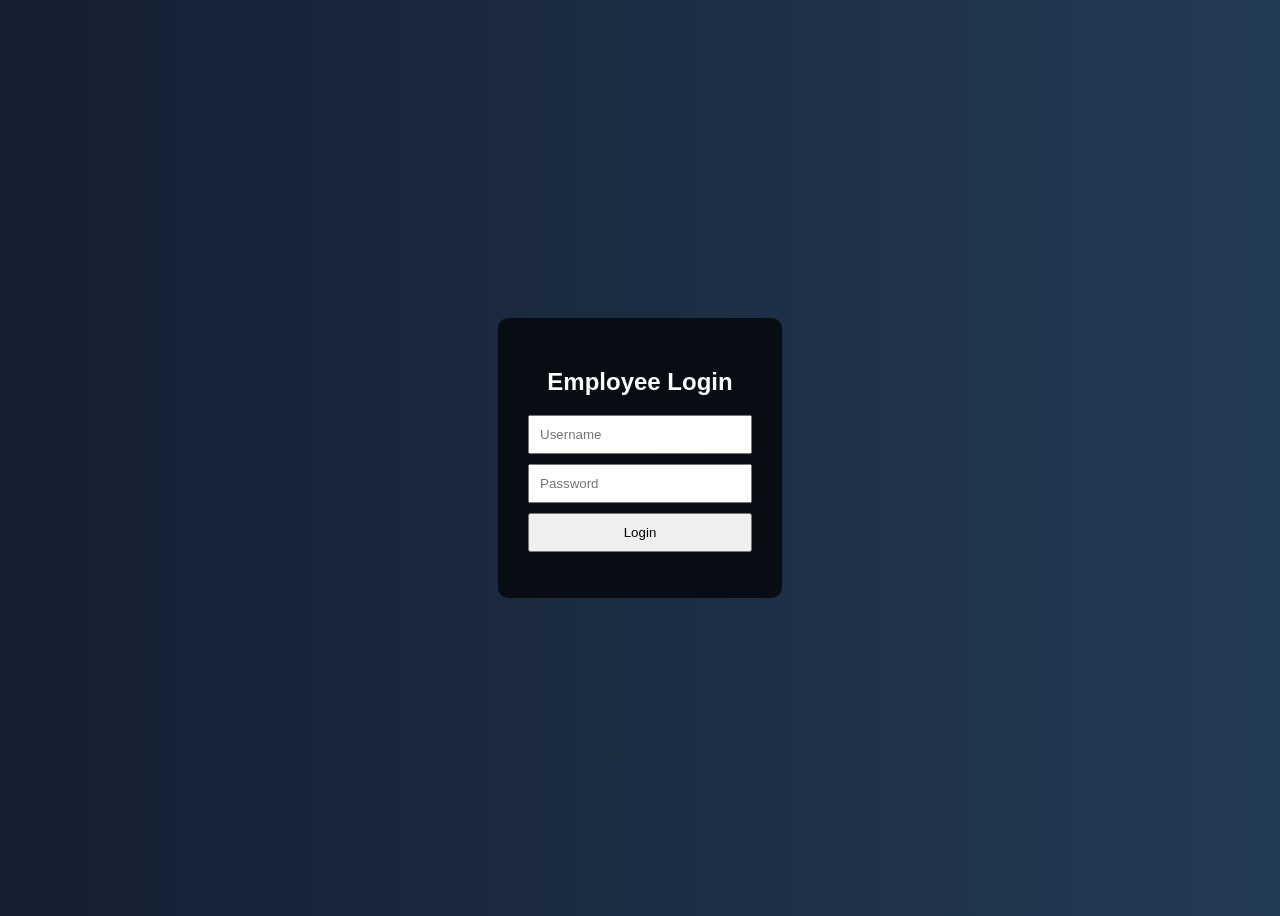
<file: index.html>
<!DOCTYPE html>
<html lang="en">
<head>
  <meta charset="UTF-8">
  <title>Employee Attendance System</title>
  <link rel="stylesheet" href="style.css">
</head>
<body>
<!-- 🔐 LOGIN PROTECTION -->
<script>
  if (!localStorage.getItem("loggedIn")) {
    window.location.href = "login.html";
  }
</script>

<!-- SIDEBAR -->
<div class="sidebar">
  <h2>EMS</h2>
  <ul>
    <li onclick="showSection('dashboard')">Dashboard</li>
    <li onclick="showSection('employees')">Employee List</li>
    <li onclick="showSection('attendance')">Attendance</li>
    <li onclick="showSection('leave')">Leave Requests</li>
    <li onclick="showSection('reports')">Reports</li>
    <li onclick="showSection('settings')">Settings</li>
  </ul>
</div>

<!-- MAIN -->
<div class="main">

<!-- DASHBOARD -->
<section id="dashboard" class="section active">
  <div class="hero">
    <div class="overlay">
      <h1>EMPLOYEE ATTENDANCE SYSTEM</h1>
      <p>Manage everything in one place</p>
    </div>
  </div>

  <div class="dashboard-content">
    <h2>Welcome Admin 👋</h2>
    <p>This is your control panel.</p>
  </div>

  <!-- CARDS -->
  <div class="cards">
    <div class="card">
      <h3>Total Employees</h3>
      <p id="totalEmp">0</p>
    </div>
    <div class="card">
      <h3>Present Today</h3>
      <p id="presentEmp">0</p>
    </div>
    <div class="card">
      <h3>Pending Leaves</h3>
      <p id="pendingLeave">2</p>
    </div>
    <div class="card">
      <h3>Tasks</h3>
      <p id="tasks">5</p>
    </div>
  </div>
</section>

<!-- EMPLOYEES -->
<section id="employees" class="section">
  <h2>Employee List</h2>

  <form id="empForm">
    <input type="text" id="empName" placeholder="Name" required>
    <input type="text" id="empRole" placeholder="Role" required>
    <button>Add</button>
  </form>

  <table>
    <thead>
      <tr>
        <th>Name</th>
        <th>Role</th>
        <th>Action</th>
      </tr>
    </thead>
    <tbody id="empTable"></tbody>
  </table>
</section>

<!-- ATTENDANCE -->
<section id="attendance" class="section">
  <h2>Attendance</h2>
  <button onclick="markAttendance()">Mark Present</button>
  <ul id="attendanceList"></ul>
</section>

<!-- LEAVE -->
<section id="leave" class="section">
  <h2>Leave Requests</h2>
  <textarea placeholder="Write request..."></textarea>
  <button>Submit</button>
</section>

<!-- REPORTS -->
<section id="reports" class="section">
  <h2>Reports</h2>
</section>

<!-- SETTINGS -->
<section id="settings" class="section">
  <h2>Settings</h2>
</section>

</div>

<script src="script.js"></script>
</body>
</html>
</file>
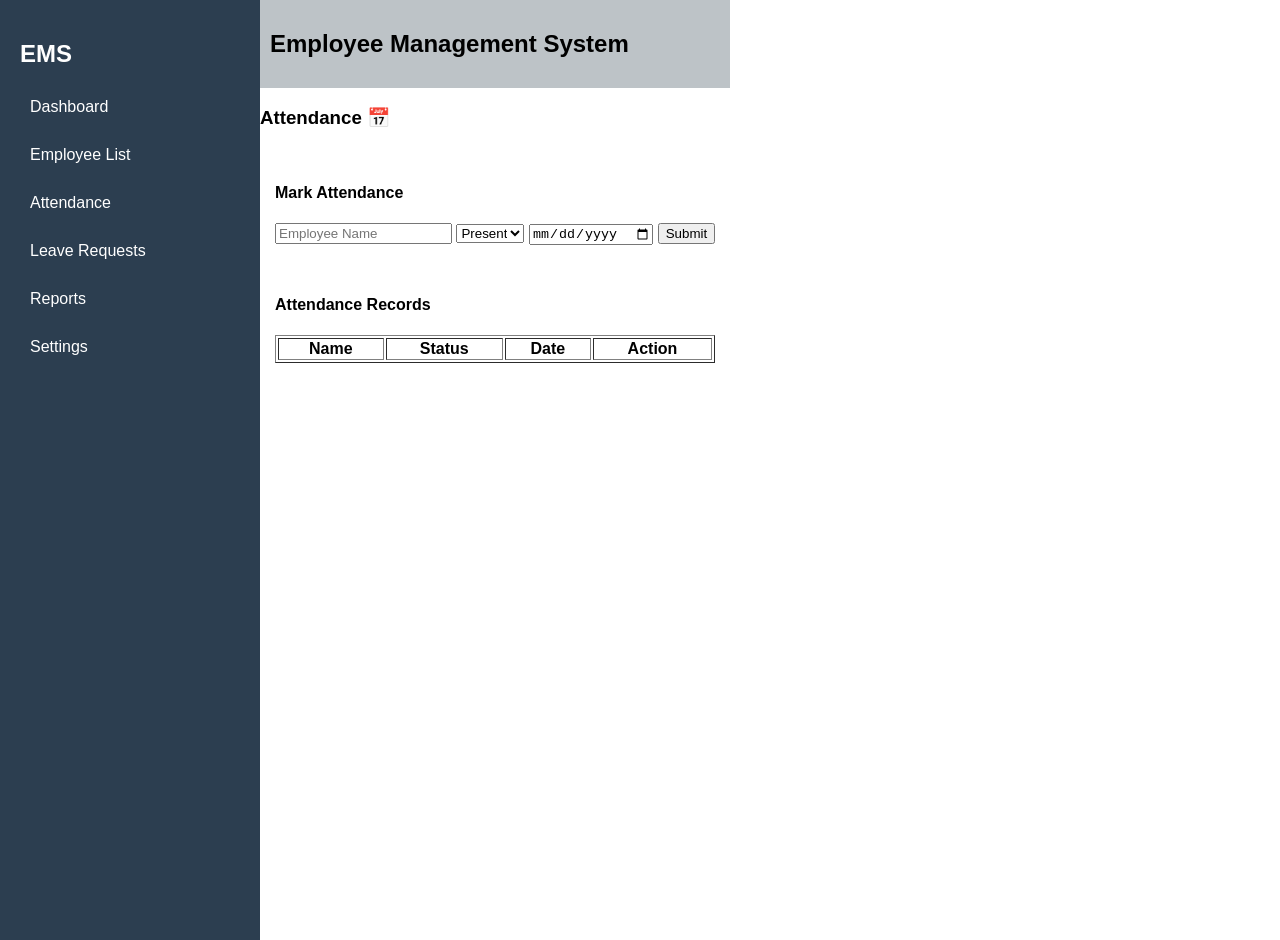
<file: attendance.html>
<!DOCTYPE html>
<html>
<head>
    <title>Attendance</title>
    <link rel="stylesheet" href="style.css">
</head>
<body>

<div class="sidebar">
    <h2>EMS</h2>
    <ul>
        <li><a href="index.html">Dashboard</a></li>
        <li><a href="employees.html">Employee List</a></li>
        <li><a href="attendance.html">Attendance</a></li>
        <li><a href="leave.html">Leave Requests</a></li>
        <li><a href="reports.html">Reports</a></li>
        <li><a href="settings.html">Settings</a></li>
    </ul>
</div>

<div class="main-content">

    <div class="topbar">
        <h2>Employee Management System</h2>
    </div>

    <h3>Attendance 📅</h3>

    <div class="panel">
        <h4>Mark Attendance</h4>

        <input id="name" placeholder="Employee Name">
        <select id="status">
            <option value="Present">Present</option>
            <option value="Absent">Absent</option>
        </select>
        <input id="date" type="date">

        <button onclick="addAttendance()">Submit</button>
    </div>

    <div class="panel">
        <h4>Attendance Records</h4>

        <table border="1" width="100%">
            <thead>
                <tr>
                    <th>Name</th>
                    <th>Status</th>
                    <th>Date</th>
                    <th>Action</th>
                </tr>
            </thead>
            <tbody id="attendanceTable"></tbody>
        </table>
    </div>

</div>

<script src="script.js"></script>

</body>
</html>
</file>
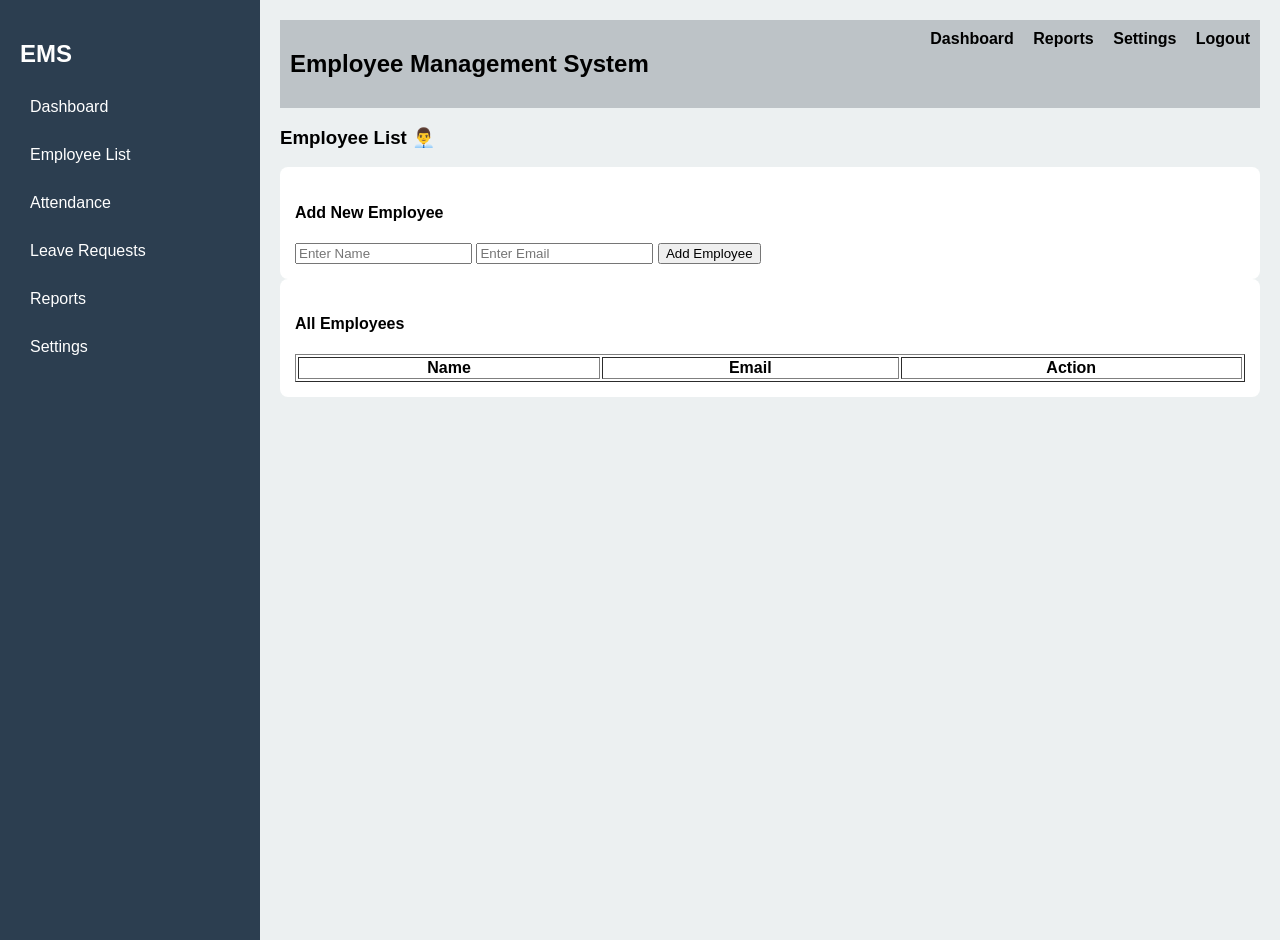
<file: employees.html>
<!DOCTYPE html>
<html lang="en">
<head>
    <meta charset="UTF-8">
    <title>Employee List</title>
    <link rel="stylesheet" href="style.css">
</head>
<body>

<!-- Sidebar -->
<div class="sidebar">
    <h2>EMS</h2>
    <ul>
        <li><a href="index.html">Dashboard</a></li>
        <li><a href="employees.html">Employee List</a></li>
        <li><a href="attendance.html">Attendance</a></li>
        <li><a href="leave.html">Leave Requests</a></li>
        <li><a href="reports.html">Reports</a></li>
        <li><a href="settings.html">Settings</a></li>
    </ul>
</div>

<!-- Main Content -->
<div class="main">

    <!-- Topbar -->
    <div class="topbar">
        <h2>Employee Management System</h2>
        <div class="menu">
            <a href="index.html">Dashboard</a>
            <a href="reports.html">Reports</a>
            <a href="settings.html">Settings</a>
            <a href="login.html">Logout</a>
        </div>
    </div>

    <!-- Page Title -->
    <h3>Employee List 👨‍💼</h3>

    <!-- Add Employee Form -->
    <div class="panel">
        <h4>Add New Employee</h4>

        <input id="empName" placeholder="Enter Name">
        <input id="empEmail" placeholder="Enter Email">

        <button onclick="addEmployee()">Add Employee</button>
    </div>

    <!-- Employee Table -->
    <div class="panel">
        <h4>All Employees</h4>

        <table border="1" width="100%">
            <thead>
                <tr>
                    <th>Name</th>
                    <th>Email</th>
                    <th>Action</th>
                </tr>
            </thead>

            <tbody id="employeeTable">
                <!-- Data from backend -->
            </tbody>
        </table>
    </div>

</div>

<!-- JavaScript -->
<script src="script.js"></script>

</body>
</html>
</file>
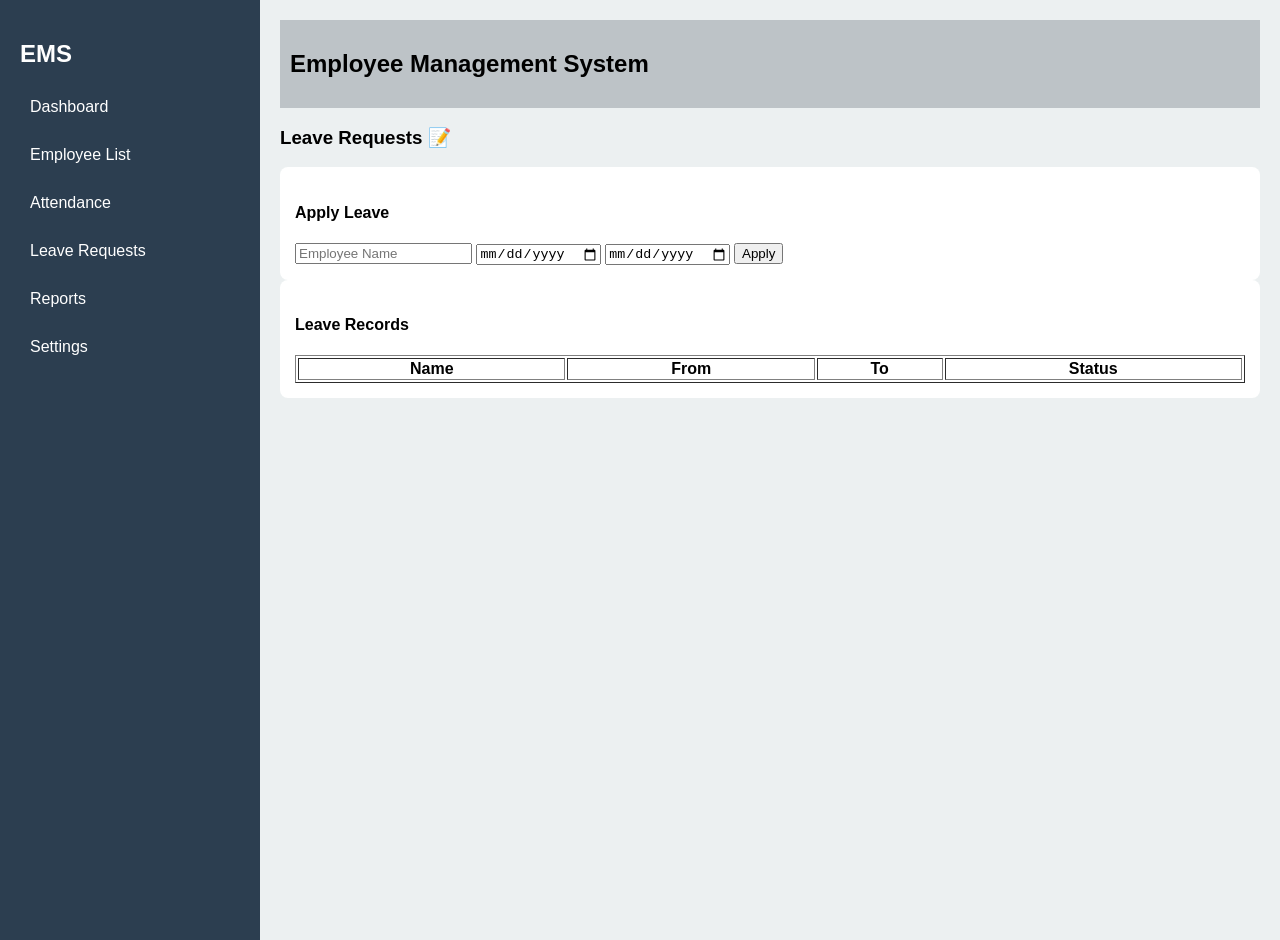
<file: leave.html>
<!DOCTYPE html>
<html>
<head>
    <title>Leave Requests</title>
    <link rel="stylesheet" href="style.css">
</head>
<body>

<div class="sidebar">
    <h2>EMS</h2>
    <ul>
        <li><a href="index.html">Dashboard</a></li>
        <li><a href="employees.html">Employee List</a></li>
        <li><a href="attendance.html">Attendance</a></li>
        <li><a href="leave.html">Leave Requests</a></li>
        <li><a href="reports.html">Reports</a></li>
        <li><a href="settings.html">Settings</a></li>
    </ul>
</div>

<div class="main">

    <div class="topbar">
        <h2>Employee Management System</h2>
    </div>

    <h3>Leave Requests 📝</h3>

    <div class="panel">
        <h4>Apply Leave</h4>

        <input placeholder="Employee Name">
        <input type="date">
        <input type="date">

        <button>Apply</button>
    </div>

    <div class="panel">
        <h4>Leave Records</h4>

        <table border="1" width="100%">
            <tr>
                <th>Name</th>
                <th>From</th>
                <th>To</th>
                <th>Status</th>
            </tr>
        </table>
    </div>

</div>

<script src="script.js"></script>

</body>
</html>
</file>
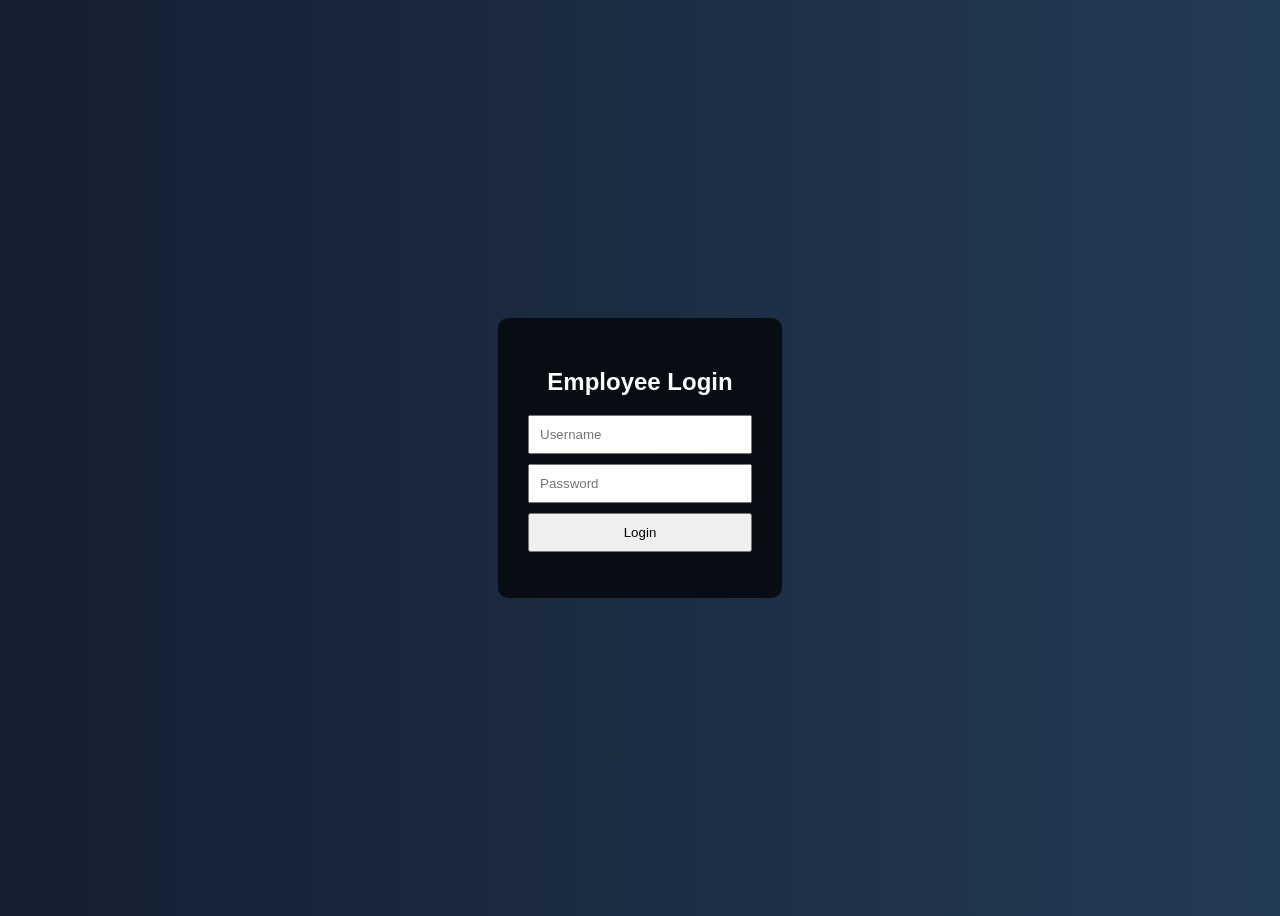
<file: login.html>
<!DOCTYPE html>
<html>
<head>
  <title>Login</title>
  <link rel="stylesheet" href="login.css">
</head>
<body>

<div class="login-container">
  <h2>Employee Login</h2>

  <form id="loginForm">
    <input type="text" id="username" placeholder="Username" required>
    <input type="password" id="password" placeholder="Password" required>
    <button type="submit">Login</button>
  </form>

  <p id="error" style="color:red;"></p>
</div>

<script src="login.js"></script>
</body>
</html>
</file>
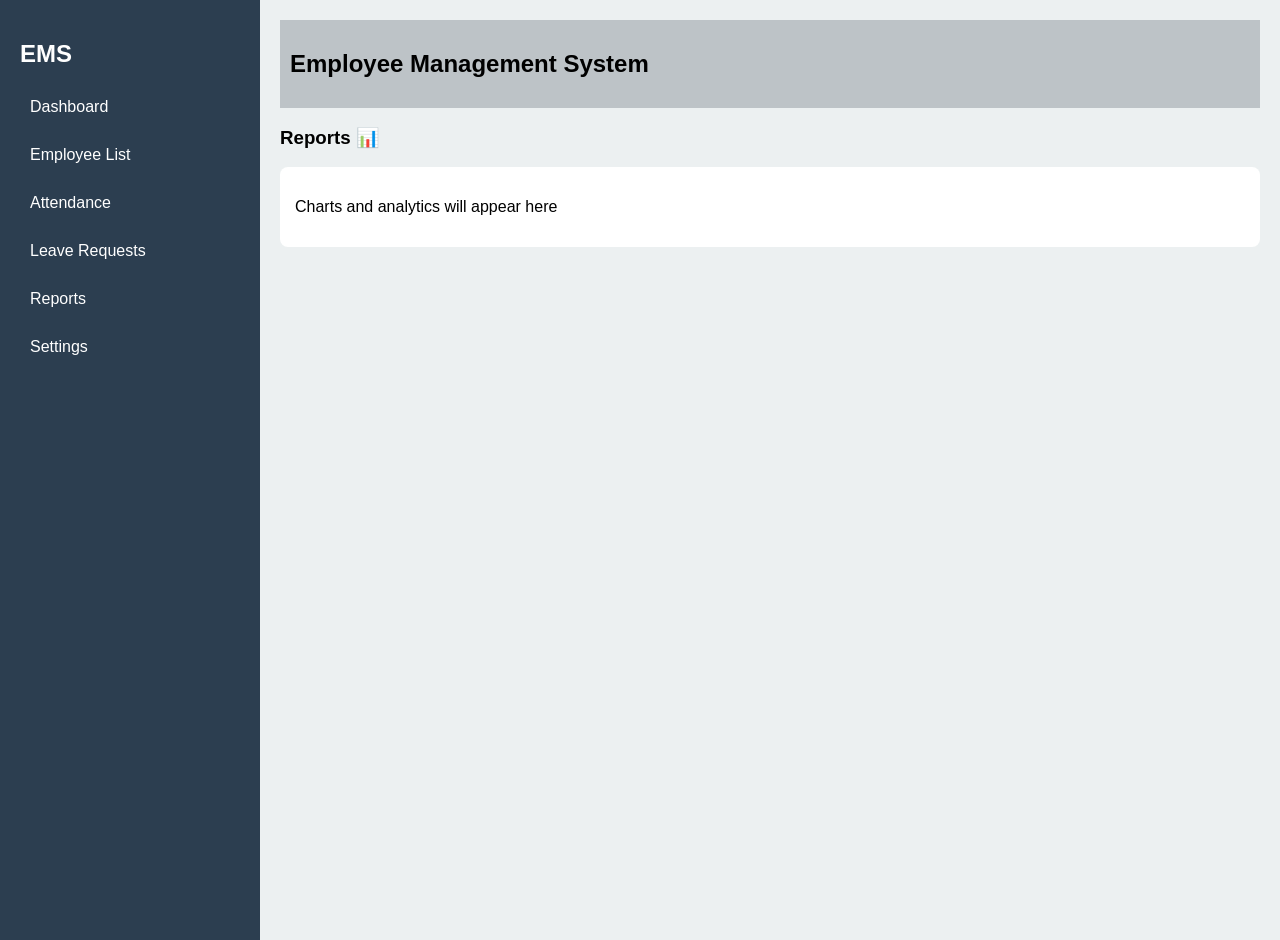
<file: reports.html>
<!DOCTYPE html>
<html>
<head>
    <title>Reports</title>
    <link rel="stylesheet" href="style.css">
</head>
<body>

<div class="sidebar">
    <h2>EMS</h2>
    <ul>
        <li><a href="index.html">Dashboard</a></li>
        <li><a href="employees.html">Employee List</a></li>
        <li><a href="attendance.html">Attendance</a></li>
        <li><a href="leave.html">Leave Requests</a></li>
        <li><a href="reports.html">Reports</a></li>
        <li><a href="settings.html">Settings</a></li>
    </ul>
</div>

<div class="main">

    <div class="topbar">
        <h2>Employee Management System</h2>
    </div>

    <h3>Reports 📊</h3>

    <div class="panel">
        <p>Charts and analytics will appear here</p>
    </div>

</div>

<script src="script.js"></script>

</body>
</html>
</file>
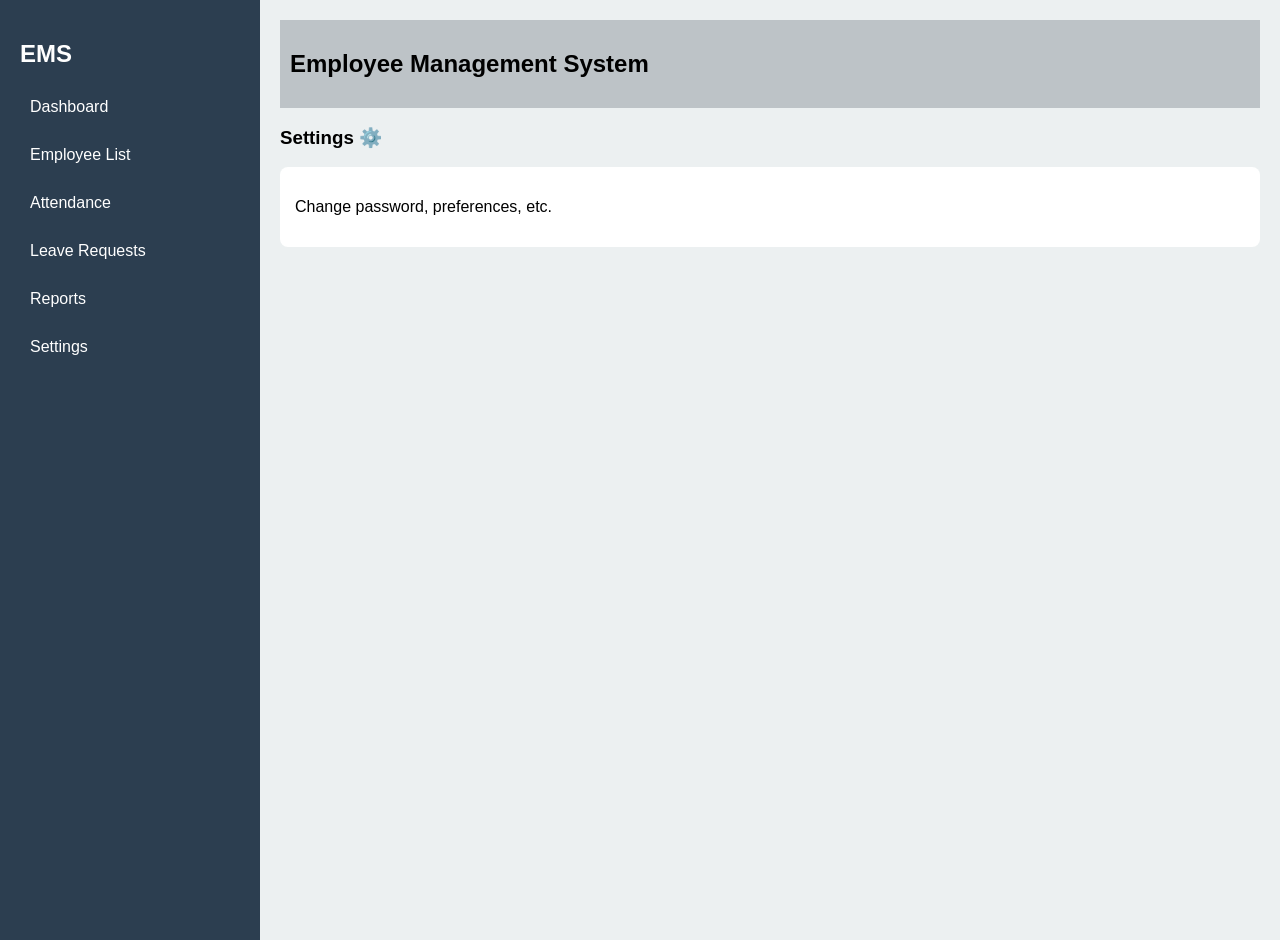
<file: settings.html>
<!DOCTYPE html>
<html>
<head>
    <title>Settings</title>
    <link rel="stylesheet" href="style.css">
</head>
<body>

<div class="sidebar">
    <h2>EMS</h2>
    <ul>
        <li><a href="index.html">Dashboard</a></li>
        <li><a href="employees.html">Employee List</a></li>
        <li><a href="attendance.html">Attendance</a></li>
        <li><a href="leave.html">Leave Requests</a></li>
        <li><a href="reports.html">Reports</a></li>
        <li><a href="settings.html">Settings</a></li>
    </ul>
</div>

<div class="main">

    <div class="topbar">
        <h2>Employee Management System</h2>
    </div>

    <h3>Settings ⚙️</h3>

    <div class="panel">
        <p>Change password, preferences, etc.</p>
    </div>

</div>

<script src="script.js"></script>

</body>
</html>
</file>
<file: style.css>
body {
    margin: 0;
    font-family: Arial;
    display: flex;
}

/* Sidebar */

.sidebar {
    width: 220px;
    background: #2c3e50;
    color: white;
    height: 100vh;
    padding: 20px;
}

.sidebar ul {
    list-style: none;
    padding: 0;
}

.sidebar li {
    margin: 10px 0;
}

.sidebar a {
    color: white;
    text-decoration: none;
    display: block;
    padding: 10px;
}

.sidebar a:hover {
    background: #34495e;
}

/* Main */

.main {
    flex: 1;
    padding: 20px;
    background: #ecf0f1;
}

/* Topbar */

.topbar {
    display: flex;
    justify-content: space-between;
    background: #bdc3c7;
    padding: 10px;
}

.menu a {
    margin-left: 15px;
    text-decoration: none;
    color: black;
    font-weight: bold;
}

.menu a:hover {
    text-decoration: underline;
}

/* Cards */

.cards {
    display: flex;
    gap: 15px;
    margin: 20px 0;
}

.card {
    background: white;
    padding: 20px;
    flex: 1;
    border-radius: 8px;
    text-align: center;
}

/* Panels */

.panels {
    display: flex;
    gap: 15px;
}

.panel {
    background: white;
    padding: 15px;
    flex: 1;
    border-radius: 8px;
}

/* Buttons */

.actions {
    margin-top: 20px;
}

.actions button {
    padding: 12px;
    margin-right: 10px;
    border: none;
    background: #3498db;
    color: white;
    cursor: pointer;
    border-radius: 5px;
}

.actions button:hover {
    background: #2980b9;
}
</file>
<file: login.css>
body {
  background: linear-gradient(to right, #141e30, #243b55);
  font-family: Arial;
  display: flex;
  justify-content: center;
  align-items: center;
  height: 100vh;
  color: white;
}

.login-container {
  background: rgba(0,0,0,0.7);
  padding: 30px;
  border-radius: 10px;
  text-align: center;
}

input {
  display: block;
  margin: 10px 0;
  padding: 10px;
  width: 200px;
}

button {
  padding: 10px;
  width: 100%;
  cursor: pointer;
}
</file>
